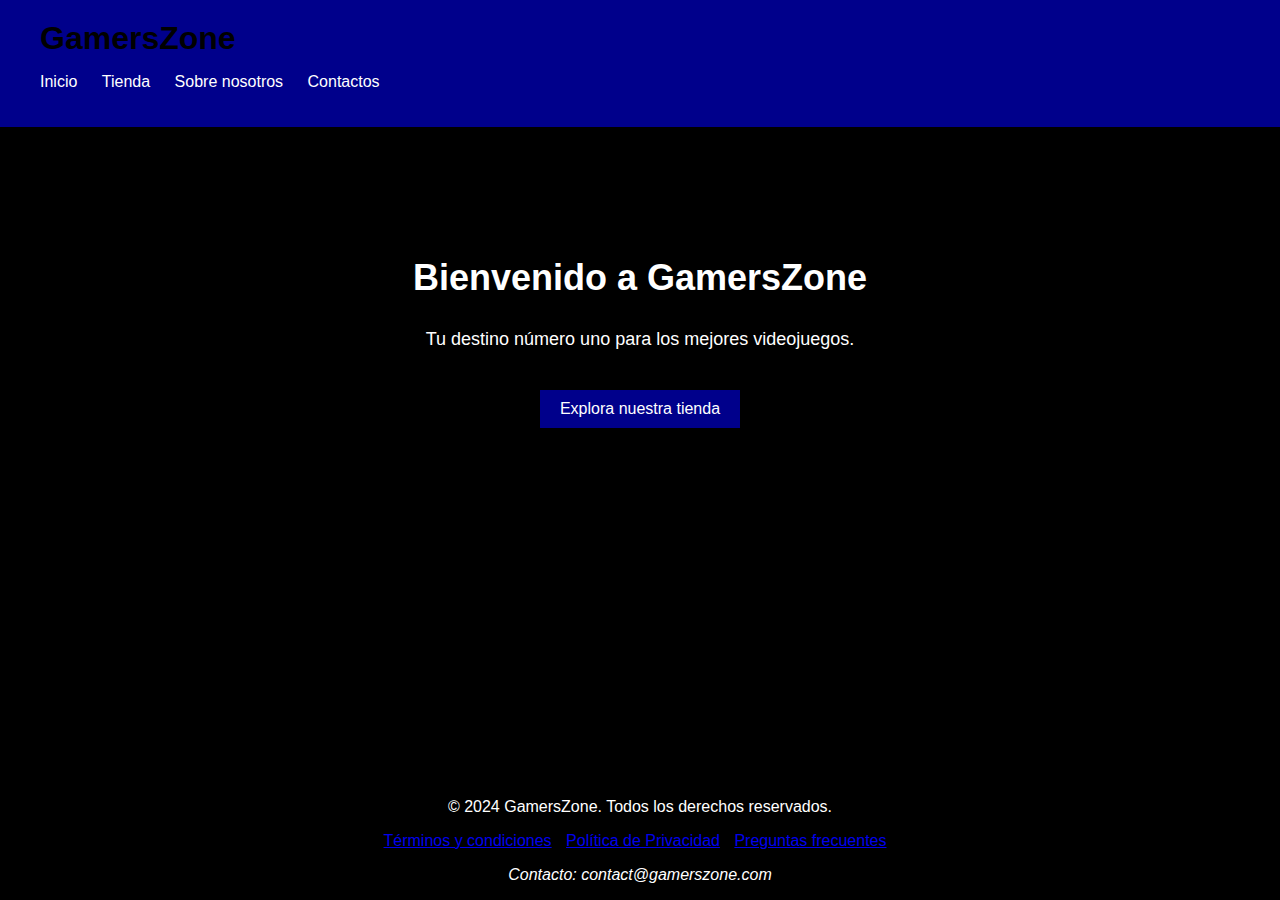
<file: Index.html>
<!DOCTYPE html>
<html lang="en">
<head>
    <meta charset="UTF-8">
    <title>GamersZone</title>
    <link rel="stylesheet" href="Style.css">
</head>
<body>
    <header>
        <div class="main">
            <h1>GamersZone</h1>
            <nav>
                <ul>
                    <li><a href="Index.html">Inicio</a></li>
                    <li><a href="Tienda.html">Tienda</a></li>
                    <li><a href="Sobre%20Nosotros.html">Sobre nosotros</a></li>
                    <li><a href="Contacto.html">Contactos</a></li>
                </ul>
            </nav>
        </div>
    </header>
    <section id="presentación">
        <div>
            <h2>Bienvenido a GamersZone</h2>
            <p>Tu destino número uno para los mejores videojuegos.</p>
            <a href="Tienda.html" class="btn">Explora nuestra tienda</a>
        </div>
    </section>
    <footer class="footer">
        <p>&copy; 2024 GamersZone. Todos los derechos reservados.</p>
        <ul>
            <li><a href="#">Términos y condiciones</a></li>
            <li><a href="#">Política de Privacidad</a></li>
            <li><a href="#">Preguntas frecuentes</a></li>
        </ul>
        <address>
            <p>Contacto: contact@gamerszone.com</p>
        </address>
    </footer>
</body>
</html>
</file>
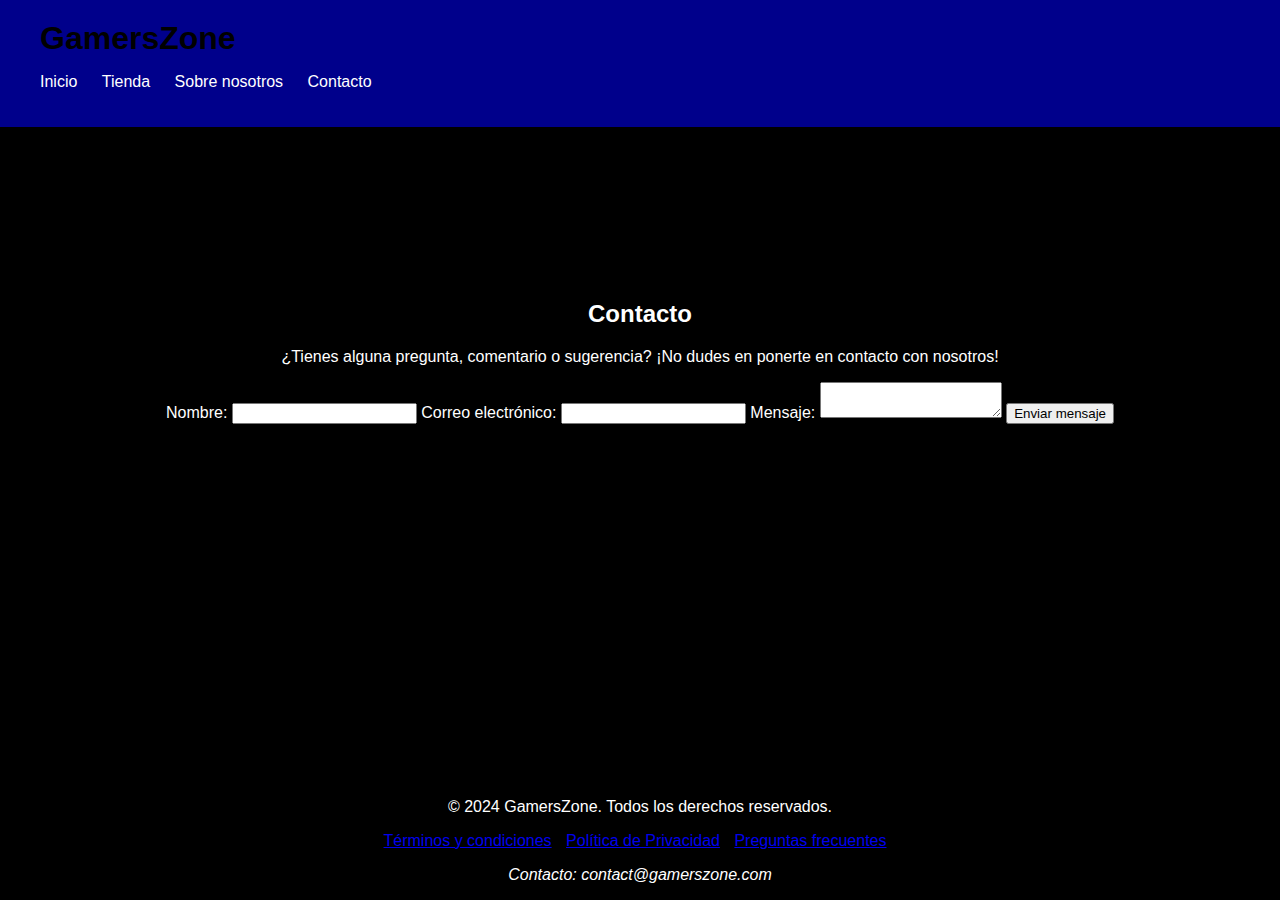
<file: Contacto.html>
<!DOCTYPE html>
<html lang="en">
<head>
    <meta charset="UTF-8">
    <title>Contacto</title>
    <link href="Index.html">
    <link rel="stylesheet" href="Style.css">
</head>
<body>
    <header>
        <div class="main">
            <h1>GamersZone</h1>
            <nav>
                <ul>
                    <li><a href="Index.html">Inicio</a></li>
                    <li><a href="#">Tienda</a></li>
                  <li><a href="Sobre%20Nosotros.html">Sobre nosotros</a></li>
                  <li><a href="Contacto.html">Contacto</a></li>
              </ul>
          </nav>
      </div>
    </header>
    <section id="Contacto">
        <div>
            <h2>Contacto</h2>
            <p>¿Tienes alguna pregunta, comentario o sugerencia? ¡No dudes en ponerte en contacto con nosotros!</p>
            <form action="contact@gamerszone.com" method="post">
                <label for="name">Nombre:</label>
                <input type="text" id="name" name="name" required>

                <label for="email">Correo electrónico:</label>
                <input type="text" id="email" name="email" required>

                <label for="message">Mensaje:</label>
                <textarea id="message" name="message" required></textarea>
                <button type="submit">Enviar mensaje</button>
            </form>
        </div>
    </section>
    <footer class="footer">
     <p>&copy; 2024 GamersZone. Todos los derechos reservados.</p>
        <ul>
            <li><a href="#">Términos y condiciones</a></li>
            <li><a href="#">Política de Privacidad</a></li>
            <li><a href="#">Preguntas frecuentes</a></li>
      </ul>
     <address>
         <p>Contacto: contact@gamerszone.com</p>
    </address></p>
</footer>
</body>
</html>
</file>
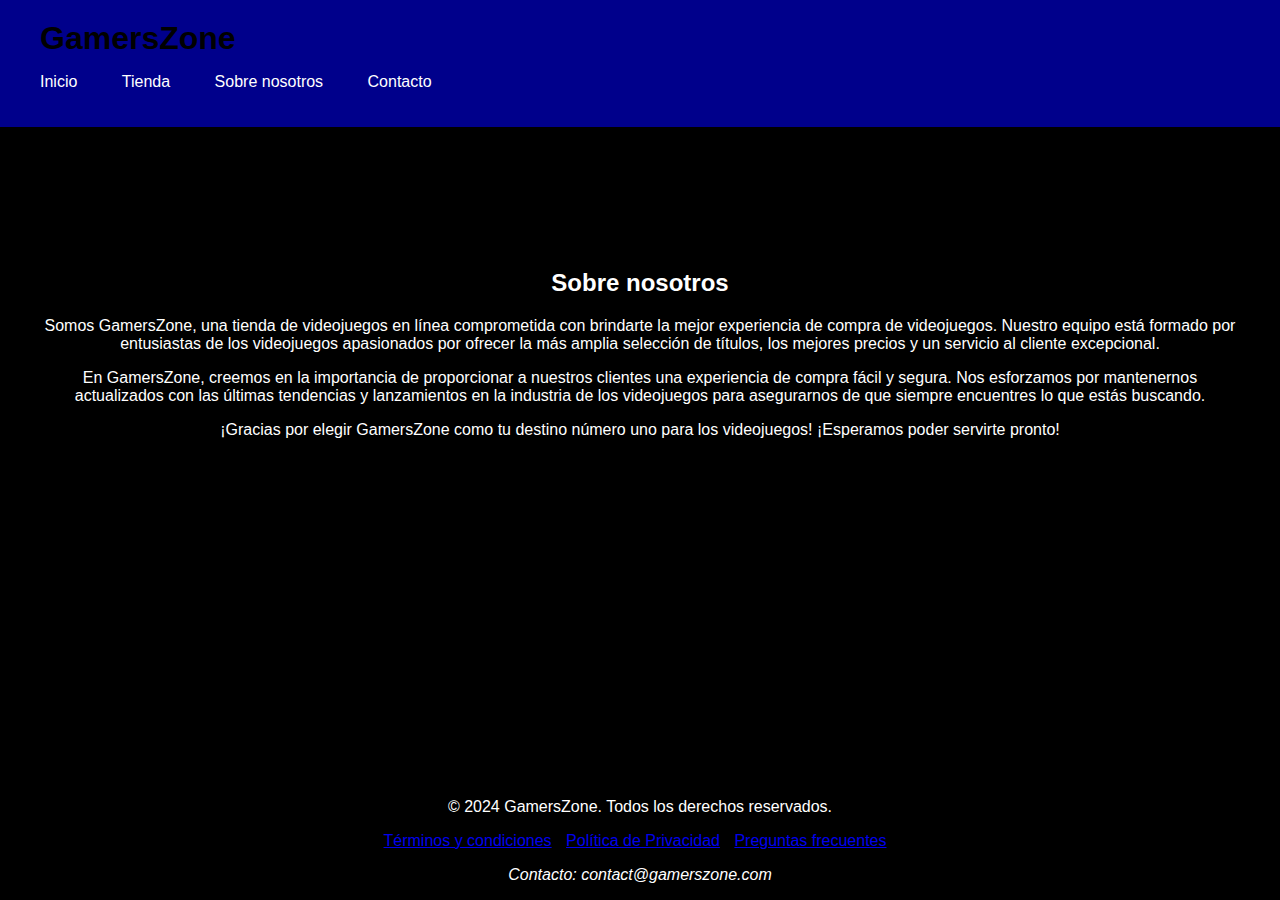
<file: Sobre Nosotros.html>
<!DOCTYPE html>
<html lang="en">
<head>
    <meta charset="UTF-8">
    <title>Sobre nosotros- GamersZone</title>
    <link href="Index.html">
    <link rel="stylesheet" href="Style.css">
</head>
<body>
    <header>
        <div class="main">
            <h1>GamersZone</h1>
            <nav>
                <ul>
                    <li><a href="Index.html">Inicio</a><li>
                    <li><a href="Tienda.html">Tienda</a><li>
                    <li><a href="Sobre%20Nosotros.html">Sobre nosotros</a><li>
                    <li><a href="Contacto.html">Contacto</a><li>
                </ul>
            </nav>
        </div>
    </header>

    <section id="info">
        <div class="main">
            <h2>Sobre nosotros</h2>
            <p>Somos GamersZone, una tienda de videojuegos en línea comprometida con brindarte la mejor experiencia de compra de videojuegos. Nuestro equipo está formado por entusiastas de los videojuegos apasionados por ofrecer la más amplia selección de títulos, los mejores precios y un servicio al cliente excepcional.</p>
            <p>En GamersZone, creemos en la importancia de proporcionar a nuestros clientes una experiencia de compra fácil y segura. Nos esforzamos por mantenernos actualizados con las últimas tendencias y lanzamientos en la industria de los videojuegos para asegurarnos de que siempre encuentres lo que estás buscando.</p>
            <p>¡Gracias por elegir GamersZone como tu destino número uno para los videojuegos! ¡Esperamos poder servirte pronto!</p>
        </div>
    </section>
    <footer class="footer">
        <p>&copy; 2024 GamersZone. Todos los derechos reservados.</p>
        <ul>
            <li><a href="#">Términos y condiciones</a></li>
            <li><a href="#">Política de Privacidad</a></li>
            <li><a href="#">Preguntas frecuentes</a></li>
        </ul>
        <address>
            <p>Contacto: contact@gamerszone.com</p>
        </address></p>
    </footer>
</body>
</html>
</file>
<file: Style.css>
body {
    font-family: Arial, sans-serif;
    margin: 0;
    padding: 0;
    background-color: black;
}
.main {
    max-width: 1200px;
    margin: 0 auto;
    padding: 0 20px;
}
header {
    background-color: darkblue	;
    color: black;
    padding: 20px 0px;
}
header h1 {
    margin: 0;
}
nav ul{
    list-style: none;
    padding: 0;
}
nav ul li{
    display: inline;
    margin-right: 20px;
}
nav ul li a{
    color: white;
    text-decoration: none;
}
.footer {
    position: fixed;
    left: 0;
    bottom: 0;
    width: 100%;
    background-color: black;
    color: white;
    text-align: center;
}
.footer ul{
    list-style: none;
    padding: 0;
}
.footer ul li{
    display: inline;
    margin-right: 10px;
}
#presentación {
    background-color: black;
    background-size: cover;
    background-position: center;
    color: white;
    text-align: center;
    padding: 100px 0px;
}
#presentación h2{
    font-size: 36px;
    margin-bottom: 20px;
    pading: 10px;
}
#presentación p{
    font-size: 18px;
    margin-bottom: 30px;
    padding: 10px;
}
#presentación .btn {
    display: inline-block;
    background-color: darkblue;
    color: white;
    padding: 10px 20px;
    border: none;
    text-decoration: none;
    cursor: pointer;
    transition: background-color 0.3s ease;
}
#presentación .btn:hover{
    background-color: #0056b3
}
#info {
    background-color: black;
    background-size: cover;
    background-position: center;
    color:white;
    text-align: center;
    display: flex;
    justify-content: center;
    align-items: center;
    height: 50vh;
}
#Contacto {
    background-color: black;
    background-size: cover;
    background-position: center;
    color:white;
    text-align: center;
    display: flex;
    justify-content: center;
    align-items: center;
    height: 50vh;
}
@media only screen and (max-width: 750px) {
    header {
        padding: 10px 0;
    }
    header h1{
        font-size: 24px;
    }
    nav ul li {
        margin-right: 10px;
    }
    nav ul li a{
        font-size: 14px;
    }
    #presentación{
        padding: 50px 0;
    }
    #presentación h2{
        font-size: 28px;
    }
    #presentación p{
        font-size: 16px;
        margin-bottom: 20px;
    }
    #presentación .btn {
        padding: 8px 16px;
    }
    .footer {
        padding: 20px 0;
    }
    .footer ul li{
        margin-right: 5px;
    }
    .footer ul li a{
        font-size: 12px;
    }
    address p{
        font-size: 12px;
    }
    #info h2{
        font-size: 28px;
    }
    #info p {
        font-size: 16px;
        margin-bottom: 10px;
    }
    #Contacto h2{
        font-size: 28px;
    }
    #Contacto p{
        font-size: 16px;
        margin-bottom: 10px;
    }
    form{
        padding: 10px;
    }
    form input[type="text"],
    form textarea {
        padding: 8px;
        margin-bottom: 15px;
    }
    form textarea{
        height: 100px;
    }
}
@media only screen and (min-width: 750px) and (max-width: 1025px) {
    header {
        padding: 15px 0;
    }
    header h1{
        font-size: 28px;
    }
    nav ul li {
        margin-right: 15px;
    }
    nav ul li a{
        font-size: 16px;
    }
    #presentación h2{
        font-size: 32px;
    }
    #presentación p{
        font-size: 18px;
    }
    #presentación .btn {
        padding: 12px 24px;
    }
    .footer {
        padding: 30px 0;
    }
    .footer ul li a{
        font-size: 14px;
    }
    address p{
        font-size: 14px;
    }
}
</file>
